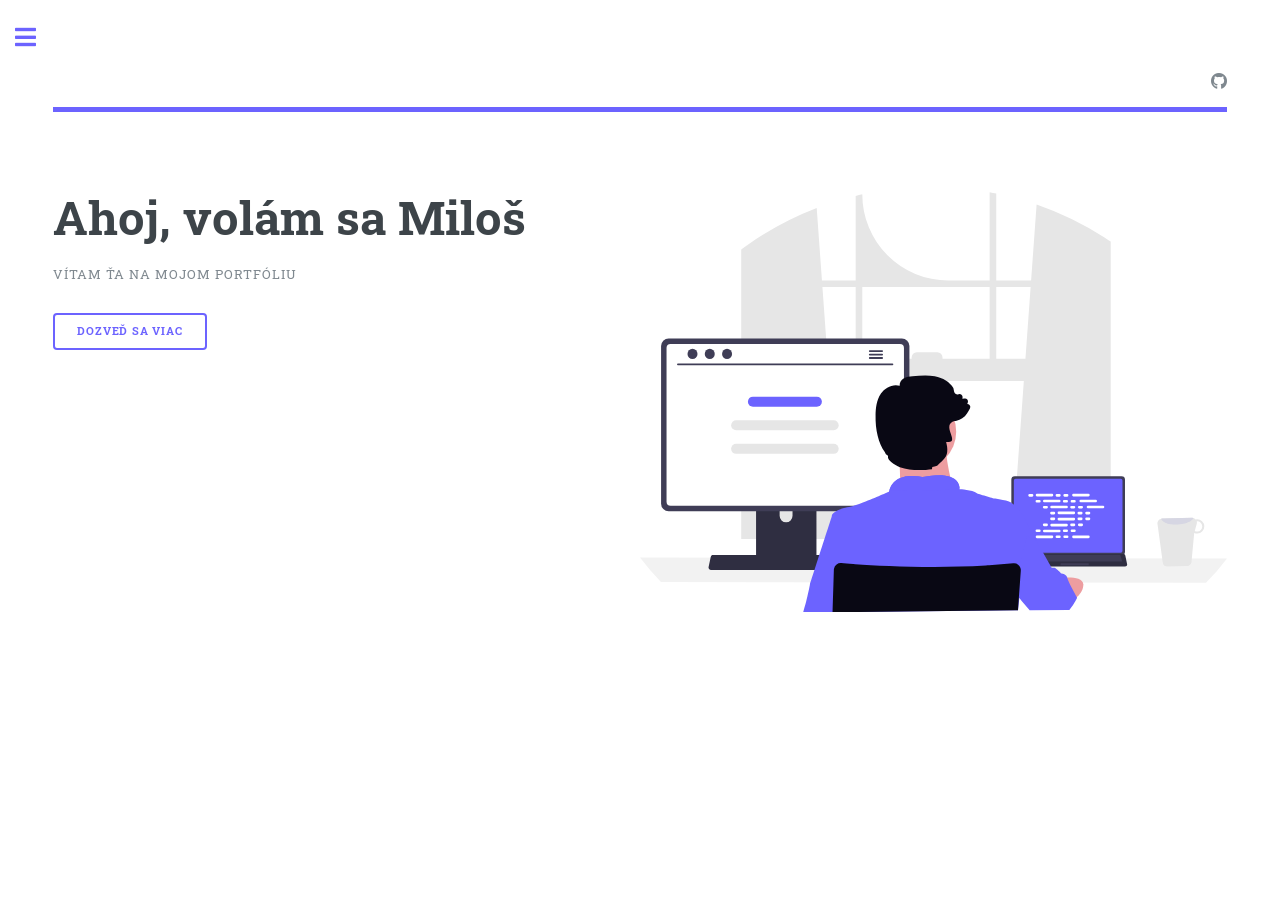
<file: index.html>
<!DOCTYPE HTML>
<html>
<head>
    <meta charset="utf-8" />

    <meta
            content="width=device-width, initial-scale=1"
            name="viewport"
    />

    <title>Moje portfólio</title>

    <meta
            content="Miloš is a junior software developer focused on Java, Spring, backend development and modern software engineering."
            name="description"
    />

    <meta content="Miloš" name="author" />

    <link href="https://your-domain.com/" rel="canonical" />

    <link
            href="assets/images/favicon.png"
            rel="icon"
            type="image/png"
    />

    <link
            href="assets/css/main.css"
            rel="stylesheet"
    />

    <script defer src="assets/js/script.js"></script>
    <script defer src="assets/js/jquery.min.js"></script>
    <script defer src="assets/js/browser.min.js"></script>
    <script defer src="assets/js/breakpoints.min.js"></script>
    <script defer src="assets/js/util.js"></script>
    <script defer src="assets/js/main.js"></script>
</head>

<body class="is-preload">

<div id="wrapper">

    <!-- MAIN -->
    <div id="main">
        <div class="inner">

            <header id="header">
                <ul class="icons">
                    <li>
                        <a class="icon brands fa-github"
                           href="https://github.com/milos970"
                           target="_blank">
                            <span class="label">GitHub</span>
                        </a>
                    </li>
                </ul>
            </header>


            <div id="page-content"></div>

        </div>
    </div>


    <!-- SIDEBAR -->
    <div id="sidebar">
        <div class="inner">


            <!-- LANGUAGE SWITCH -->
            <section class="alt" id="search">

                <div class="switch">

                    <input
                            class="check-toggle check-toggle-round-flat"
                            id="language-toggle"
                            type="checkbox"
                    >

                    <label for="language-toggle"></label>

                    <span class="on">SK</span>
                    <span class="off">EN</span>

                </div>

            </section>


            <!-- MENU -->
            <nav id="menu">

                <header class="major">
                    <h2>Menu</h2>
                </header>

                <ul>

                    <li>
                        <a data-i18n="home" href="#home"></a>
                    </li>

                    <li>
                        <a data-i18n="about-me" href="#about-me"></a>
                    </li>

                    <li>
                        <a data-i18n="learning-journey" href="#learning-journey"></a>
                    </li>

                    <li>

                        <span class="opener" data-i18n="projects"></span>

                        <ul>

                            <li>
                                <a data-i18n="featured-projects" href="#featured-projects"></a>
                            </li>

                            <li>
                                <a data-i18n="currently-building" href="#currently-building"></a>
                            </li>

                        </ul>

                    </li>

                    <li>
                        <a data-i18n="tech-stack" href="#tech-stack"></a>
                    </li>

                    <li>
                        <a data-i18n="contact" href="#contact"></a>
                    </li>

                </ul>

            </nav>


            <!-- CONTACT -->
            <section id="contact">

                <header class="major">
                    <h2 data-i18n="contact"></h2>
                </header>

                <ul class="contact">

                    <li class="icon solid fa-envelope">
                        milos.lukacik&#64;outlook.com
                    </li>

                    <li class="icon solid fa-phone">
                        +421 949 351 405
                    </li>

                    <li class="icon solid fa-home">
                        Žilina
                    </li>

                </ul>

            </section>


            <!-- FOOTER -->
            <footer id="footer">

                <p class="copyright">
                    &copy; Miloš. All rights reserved.
                </p>

                <p class="copyright">
                    Template by <a href="https://html5up.net">HTML5 UP</a>.
                </p>

            </footer>

        </div>
    </div>

</div>

</body>
</html>
</file>
<file: assets/css/main.css>
@import url(fontawesome-all.min.css);
@import url("https://fonts.googleapis.com/css?family=Open+Sans:400,600,400italic,600italic|Roboto+Slab:400,700");
/*
	Editorial by HTML5 UP
	html5up.net | @ajlkn
	Free for personal and commercial use under the CCA 3.0 license (html5up.net/license)
*/
html, body, div, span, applet, object,
iframe, h1, h2, h3, h4, h5, h6, p, blockquote,
pre, a, abbr, acronym, address, big, cite,
code, del, dfn, em, img, ins, kbd, q, s, samp,
small, strike, strong, sub, sup, tt, var, b,
u, i, center, dl, dt, dd, ol, ul, li, fieldset,
form, label, legend, table, caption, tbody,
tfoot, thead, tr, th, td, article, aside,
canvas, details, embed, figure, figcaption,
footer, header, hgroup, menu, nav, output, ruby,
section, summary, time, mark, audio, video {
  margin: 0;
  padding: 0;
  border: 0;
  font-size: 100%;
  font: inherit;
  vertical-align: baseline; }

article, aside, details, figcaption, figure,
footer, header, hgroup, menu, nav, section {
  display: block; }

body {
  line-height: 1; }

ol, ul {
  list-style: none; }

blockquote, q {
  quotes: none; }
  blockquote:before, blockquote:after, q:before, q:after {
    content: '';
    content: none; }

table {
  border-collapse: collapse;
  border-spacing: 0; }

body {
  -webkit-text-size-adjust: none; }

mark {
  background-color: transparent;
  color: inherit; }

input::-moz-focus-inner {
  border: 0;
  padding: 0; }

input, select, textarea {
  -moz-appearance: none;
  -webkit-appearance: none;
  -ms-appearance: none;
  appearance: none; }

/* Basic */
@-ms-viewport {
  width: device-width; }

body {
  -ms-overflow-style: scrollbar; }

@media screen and (max-width: 480px) {
  html, body {
    min-width: 320px; } }

html {
  box-sizing: border-box; }

*, *:before, *:after {
  box-sizing: inherit; }

body {
  background: #ffffff; }
  body.is-preload *, body.is-preload *:before, body.is-preload *:after, body.is-resizing *, body.is-resizing *:before, body.is-resizing *:after {
    -moz-animation: none !important;
    -webkit-animation: none !important;
    -ms-animation: none !important;
    animation: none !important;
    -moz-transition: none !important;
    -webkit-transition: none !important;
    -ms-transition: none !important;
    transition: none !important; }

/* Type */
body, input, select, textarea {
  color: #7f888f;
  font-family: "Open Sans", sans-serif;
  font-size: 13pt;
  font-weight: 400;
  line-height: 1.65; }
  @media screen and (max-width: 1680px) {
    body, input, select, textarea {
      font-size: 11pt; } }
  @media screen and (max-width: 1280px) {
    body, input, select, textarea {
      font-size: 10pt; } }
  @media screen and (max-width: 360px) {
    body, input, select, textarea {
      font-size: 9pt; } }

a {
  -moz-transition: color 0.2s ease-in-out, border-bottom-color 0.2s ease-in-out;
  -webkit-transition: color 0.2s ease-in-out, border-bottom-color 0.2s ease-in-out;
  -ms-transition: color 0.2s ease-in-out, border-bottom-color 0.2s ease-in-out;
  transition: color 0.2s ease-in-out, border-bottom-color 0.2s ease-in-out;
  border-bottom: dotted 1px;
  color: #6c63ff;
  text-decoration: none; }
  a:hover {
    border-bottom-color: #6c63ff;
    color: #6c63ff !important; }
    a:hover strong {
      color: inherit; }

strong, b {
  color: #3d4449;
  font-weight: 600; }

em, i {
  font-style: italic; }

p {
  margin: 0 0 2em 0; }

h1, h2, h3, h4, h5, h6 {
  color: #3d4449;
  font-family: "Roboto Slab", serif;
  font-weight: 700;
  line-height: 1.5;
  margin: 0 0 1em 0; }
  h1 a, h2 a, h3 a, h4 a, h5 a, h6 a {
    color: inherit;
    text-decoration: none;
    border-bottom: 0; }

h1 {
  font-size: 4em;
  margin: 0 0 0.5em 0;
  line-height: 1.3; }

h2 {
  font-size: 1.75em; }

h3 {
  font-size: 1.25em; }

h4 {
  font-size: 1.1em; }

h5 {
  font-size: 0.9em; }

h6 {
  font-size: 0.7em; }

@media screen and (max-width: 1680px) {
  h1 {
    font-size: 3.5em; } }

@media screen and (max-width: 980px) {
  h1 {
    font-size: 3.25em; } }

@media screen and (max-width: 736px) {
  h1 {
    font-size: 2em;
    line-height: 1.4; }
  h2 {
    font-size: 1.5em; } }

sub {
  font-size: 0.8em;
  position: relative;
  top: 0.5em; }

sup {
  font-size: 0.8em;
  position: relative;
  top: -0.5em; }

blockquote {
  border-left: solid 3px rgba(210, 215, 217, 0.75);
  font-style: italic;
  margin: 0 0 2em 0;
  padding: 0.5em 0 0.5em 2em; }

code {
  background: rgba(230, 235, 237, 0.25);
  border-radius: 0.375em;
  border: solid 1px rgba(210, 215, 217, 0.75);
  font-family: "Courier New", monospace;
  font-size: 0.9em;
  margin: 0 0.25em;
  padding: 0.25em 0.65em; }

pre {
  -webkit-overflow-scrolling: touch;
  font-family: "Courier New", monospace;
  font-size: 0.9em;
  margin: 0 0 2em 0; }
  pre code {
    display: block;
    line-height: 1.75;
    padding: 1em 1.5em;
    overflow-x: auto; }

hr {
  border: 0;
  border-bottom: solid 1px rgba(210, 215, 217, 0.75);
  margin: 2em 0; }
  hr.major {
    margin: 3em 0; }

.align-left {
  text-align: left; }

.align-center {
  text-align: center; }

.align-right {
  text-align: right; }

/* Row */
.row {
  display: flex;
  flex-wrap: wrap;
  box-sizing: border-box;
  align-items: stretch; }
  .row > * {
    box-sizing: border-box; }
  .row.gtr-uniform > * > :last-child {
    margin-bottom: 0; }
  .row.aln-left {
    justify-content: flex-start; }
  .row.aln-center {
    justify-content: center; }
  .row.aln-right {
    justify-content: flex-end; }
  .row.aln-top {
    align-items: flex-start; }
  .row.aln-middle {
    align-items: center; }
  .row.aln-bottom {
    align-items: flex-end; }
  .row > .imp {
    order: -1; }
  .row > .col-1 {
    width: 8.33333%; }
  .row > .off-1 {
    margin-left: 8.33333%; }
  .row > .col-2 {
    width: 16.66667%; }
  .row > .off-2 {
    margin-left: 16.66667%; }
  .row > .col-3 {
    width: 25%; }
  .row > .off-3 {
    margin-left: 25%; }
  .row > .col-4 {
    width: 33.33333%; }
  .row > .off-4 {
    margin-left: 33.33333%; }
  .row > .col-5 {
    width: 41.66667%; }
  .row > .off-5 {
    margin-left: 41.66667%; }
  .row > .col-6 {
    width: 50%; }
  .row > .off-6 {
    margin-left: 50%; }
  .row > .col-7 {
    width: 58.33333%; }
  .row > .off-7 {
    margin-left: 58.33333%; }
  .row > .col-8 {
    width: 66.66667%; }
  .row > .off-8 {
    margin-left: 66.66667%; }
  .row > .col-9 {
    width: 75%; }
  .row > .off-9 {
    margin-left: 75%; }
  .row > .col-10 {
    width: 83.33333%; }
  .row > .off-10 {
    margin-left: 83.33333%; }
  .row > .col-11 {
    width: 91.66667%; }
  .row > .off-11 {
    margin-left: 91.66667%; }
  .row > .col-12 {
    width: 100%; }
  .row > .off-12 {
    margin-left: 100%; }
  .row.gtr-0 {
    margin-top: 0;
    margin-left: 0em; }
    .row.gtr-0 > * {
      padding: 0 0 0 0em; }
    .row.gtr-0.gtr-uniform {
      margin-top: 0em; }
      .row.gtr-0.gtr-uniform > * {
        padding-top: 0em; }
  .row.gtr-25 {
    margin-top: 0;
    margin-left: -0.375em; }
    .row.gtr-25 > * {
      padding: 0 0 0 0.375em; }
    .row.gtr-25.gtr-uniform {
      margin-top: -0.375em; }
      .row.gtr-25.gtr-uniform > * {
        padding-top: 0.375em; }
  .row.gtr-50 {
    margin-top: 0;
    margin-left: -0.75em; }
    .row.gtr-50 > * {
      padding: 0 0 0 0.75em; }
    .row.gtr-50.gtr-uniform {
      margin-top: -0.75em; }
      .row.gtr-50.gtr-uniform > * {
        padding-top: 0.75em; }
  .row {
    margin-top: 0;
    margin-left: -1.5em; }
    .row > * {
      padding: 0 0 0 1.5em; }
    .row.gtr-uniform {
      margin-top: -1.5em; }
      .row.gtr-uniform > * {
        padding-top: 1.5em; }
  .row.gtr-150 {
    margin-top: 0;
    margin-left: -2.25em; }
    .row.gtr-150 > * {
      padding: 0 0 0 2.25em; }
    .row.gtr-150.gtr-uniform {
      margin-top: -2.25em; }
      .row.gtr-150.gtr-uniform > * {
        padding-top: 2.25em; }
  .row.gtr-200 {
    margin-top: 0;
    margin-left: -3em; }
    .row.gtr-200 > * {
      padding: 0 0 0 3em; }
    .row.gtr-200.gtr-uniform {
      margin-top: -3em; }
      .row.gtr-200.gtr-uniform > * {
        padding-top: 3em; }
  @media screen and (max-width: 1680px) {
    .row {
      display: flex;
      flex-wrap: wrap;
      box-sizing: border-box;
      align-items: stretch; }
      .row > * {
        box-sizing: border-box; }
      .row.gtr-uniform > * > :last-child {
        margin-bottom: 0; }
      .row.aln-left {
        justify-content: flex-start; }
      .row.aln-center {
        justify-content: center; }
      .row.aln-right {
        justify-content: flex-end; }
      .row.aln-top {
        align-items: flex-start; }
      .row.aln-middle {
        align-items: center; }
      .row.aln-bottom {
        align-items: flex-end; }
      .row > .imp-xlarge {
        order: -1; }
      .row > .col-1-xlarge {
        width: 8.33333%; }
      .row > .off-1-xlarge {
        margin-left: 8.33333%; }
      .row > .col-2-xlarge {
        width: 16.66667%; }
      .row > .off-2-xlarge {
        margin-left: 16.66667%; }
      .row > .col-3-xlarge {
        width: 25%; }
      .row > .off-3-xlarge {
        margin-left: 25%; }
      .row > .col-4-xlarge {
        width: 33.33333%; }
      .row > .off-4-xlarge {
        margin-left: 33.33333%; }
      .row > .col-5-xlarge {
        width: 41.66667%; }
      .row > .off-5-xlarge {
        margin-left: 41.66667%; }
      .row > .col-6-xlarge {
        width: 50%; }
      .row > .off-6-xlarge {
        margin-left: 50%; }
      .row > .col-7-xlarge {
        width: 58.33333%; }
      .row > .off-7-xlarge {
        margin-left: 58.33333%; }
      .row > .col-8-xlarge {
        width: 66.66667%; }
      .row > .off-8-xlarge {
        margin-left: 66.66667%; }
      .row > .col-9-xlarge {
        width: 75%; }
      .row > .off-9-xlarge {
        margin-left: 75%; }
      .row > .col-10-xlarge {
        width: 83.33333%; }
      .row > .off-10-xlarge {
        margin-left: 83.33333%; }
      .row > .col-11-xlarge {
        width: 91.66667%; }
      .row > .off-11-xlarge {
        margin-left: 91.66667%; }
      .row > .col-12-xlarge {
        width: 100%; }
      .row > .off-12-xlarge {
        margin-left: 100%; }
      .row.gtr-0 {
        margin-top: 0;
        margin-left: 0em; }
        .row.gtr-0 > * {
          padding: 0 0 0 0em; }
        .row.gtr-0.gtr-uniform {
          margin-top: 0em; }
          .row.gtr-0.gtr-uniform > * {
            padding-top: 0em; }
      .row.gtr-25 {
        margin-top: 0;
        margin-left: -0.375em; }
        .row.gtr-25 > * {
          padding: 0 0 0 0.375em; }
        .row.gtr-25.gtr-uniform {
          margin-top: -0.375em; }
          .row.gtr-25.gtr-uniform > * {
            padding-top: 0.375em; }
      .row.gtr-50 {
        margin-top: 0;
        margin-left: -0.75em; }
        .row.gtr-50 > * {
          padding: 0 0 0 0.75em; }
        .row.gtr-50.gtr-uniform {
          margin-top: -0.75em; }
          .row.gtr-50.gtr-uniform > * {
            padding-top: 0.75em; }
      .row {
        margin-top: 0;
        margin-left: -1.5em; }
        .row > * {
          padding: 0 0 0 1.5em; }
        .row.gtr-uniform {
          margin-top: -1.5em; }
          .row.gtr-uniform > * {
            padding-top: 1.5em; }
      .row.gtr-150 {
        margin-top: 0;
        margin-left: -2.25em; }
        .row.gtr-150 > * {
          padding: 0 0 0 2.25em; }
        .row.gtr-150.gtr-uniform {
          margin-top: -2.25em; }
          .row.gtr-150.gtr-uniform > * {
            padding-top: 2.25em; }
      .row.gtr-200 {
        margin-top: 0;
        margin-left: -3em; }
        .row.gtr-200 > * {
          padding: 0 0 0 3em; }
        .row.gtr-200.gtr-uniform {
          margin-top: -3em; }
          .row.gtr-200.gtr-uniform > * {
            padding-top: 3em; } }
  @media screen and (max-width: 1280px) {
    .row {
      display: flex;
      flex-wrap: wrap;
      box-sizing: border-box;
      align-items: stretch; }
      .row > * {
        box-sizing: border-box; }
      .row.gtr-uniform > * > :last-child {
        margin-bottom: 0; }
      .row.aln-left {
        justify-content: flex-start; }
      .row.aln-center {
        justify-content: center; }
      .row.aln-right {
        justify-content: flex-end; }
      .row.aln-top {
        align-items: flex-start; }
      .row.aln-middle {
        align-items: center; }
      .row.aln-bottom {
        align-items: flex-end; }
      .row > .imp-large {
        order: -1; }
      .row > .col-1-large {
        width: 8.33333%; }
      .row > .off-1-large {
        margin-left: 8.33333%; }
      .row > .col-2-large {
        width: 16.66667%; }
      .row > .off-2-large {
        margin-left: 16.66667%; }
      .row > .col-3-large {
        width: 25%; }
      .row > .off-3-large {
        margin-left: 25%; }
      .row > .col-4-large {
        width: 33.33333%; }
      .row > .off-4-large {
        margin-left: 33.33333%; }
      .row > .col-5-large {
        width: 41.66667%; }
      .row > .off-5-large {
        margin-left: 41.66667%; }
      .row > .col-6-large {
        width: 50%; }
      .row > .off-6-large {
        margin-left: 50%; }
      .row > .col-7-large {
        width: 58.33333%; }
      .row > .off-7-large {
        margin-left: 58.33333%; }
      .row > .col-8-large {
        width: 66.66667%; }
      .row > .off-8-large {
        margin-left: 66.66667%; }
      .row > .col-9-large {
        width: 75%; }
      .row > .off-9-large {
        margin-left: 75%; }
      .row > .col-10-large {
        width: 83.33333%; }
      .row > .off-10-large {
        margin-left: 83.33333%; }
      .row > .col-11-large {
        width: 91.66667%; }
      .row > .off-11-large {
        margin-left: 91.66667%; }
      .row > .col-12-large {
        width: 100%; }
      .row > .off-12-large {
        margin-left: 100%; }
      .row.gtr-0 {
        margin-top: 0;
        margin-left: 0em; }
        .row.gtr-0 > * {
          padding: 0 0 0 0em; }
        .row.gtr-0.gtr-uniform {
          margin-top: 0em; }
          .row.gtr-0.gtr-uniform > * {
            padding-top: 0em; }
      .row.gtr-25 {
        margin-top: 0;
        margin-left: -0.375em; }
        .row.gtr-25 > * {
          padding: 0 0 0 0.375em; }
        .row.gtr-25.gtr-uniform {
          margin-top: -0.375em; }
          .row.gtr-25.gtr-uniform > * {
            padding-top: 0.375em; }
      .row.gtr-50 {
        margin-top: 0;
        margin-left: -0.75em; }
        .row.gtr-50 > * {
          padding: 0 0 0 0.75em; }
        .row.gtr-50.gtr-uniform {
          margin-top: -0.75em; }
          .row.gtr-50.gtr-uniform > * {
            padding-top: 0.75em; }
      .row {
        margin-top: 0;
        margin-left: -1.5em; }
        .row > * {
          padding: 0 0 0 1.5em; }
        .row.gtr-uniform {
          margin-top: -1.5em; }
          .row.gtr-uniform > * {
            padding-top: 1.5em; }
      .row.gtr-150 {
        margin-top: 0;
        margin-left: -2.25em; }
        .row.gtr-150 > * {
          padding: 0 0 0 2.25em; }
        .row.gtr-150.gtr-uniform {
          margin-top: -2.25em; }
          .row.gtr-150.gtr-uniform > * {
            padding-top: 2.25em; }
      .row.gtr-200 {
        margin-top: 0;
        margin-left: -3em; }
        .row.gtr-200 > * {
          padding: 0 0 0 3em; }
        .row.gtr-200.gtr-uniform {
          margin-top: -3em; }
          .row.gtr-200.gtr-uniform > * {
            padding-top: 3em; } }
  @media screen and (max-width: 980px) {
    .row {
      display: flex;
      flex-wrap: wrap;
      box-sizing: border-box;
      align-items: stretch; }
      .row > * {
        box-sizing: border-box; }
      .row.gtr-uniform > * > :last-child {
        margin-bottom: 0; }
      .row.aln-left {
        justify-content: flex-start; }
      .row.aln-center {
        justify-content: center; }
      .row.aln-right {
        justify-content: flex-end; }
      .row.aln-top {
        align-items: flex-start; }
      .row.aln-middle {
        align-items: center; }
      .row.aln-bottom {
        align-items: flex-end; }
      .row > .imp-medium {
        order: -1; }
      .row > .col-1-medium {
        width: 8.33333%; }
      .row > .off-1-medium {
        margin-left: 8.33333%; }
      .row > .col-2-medium {
        width: 16.66667%; }
      .row > .off-2-medium {
        margin-left: 16.66667%; }
      .row > .col-3-medium {
        width: 25%; }
      .row > .off-3-medium {
        margin-left: 25%; }
      .row > .col-4-medium {
        width: 33.33333%; }
      .row > .off-4-medium {
        margin-left: 33.33333%; }
      .row > .col-5-medium {
        width: 41.66667%; }
      .row > .off-5-medium {
        margin-left: 41.66667%; }
      .row > .col-6-medium {
        width: 50%; }
      .row > .off-6-medium {
        margin-left: 50%; }
      .row > .col-7-medium {
        width: 58.33333%; }
      .row > .off-7-medium {
        margin-left: 58.33333%; }
      .row > .col-8-medium {
        width: 66.66667%; }
      .row > .off-8-medium {
        margin-left: 66.66667%; }
      .row > .col-9-medium {
        width: 75%; }
      .row > .off-9-medium {
        margin-left: 75%; }
      .row > .col-10-medium {
        width: 83.33333%; }
      .row > .off-10-medium {
        margin-left: 83.33333%; }
      .row > .col-11-medium {
        width: 91.66667%; }
      .row > .off-11-medium {
        margin-left: 91.66667%; }
      .row > .col-12-medium {
        width: 100%; }
      .row > .off-12-medium {
        margin-left: 100%; }
      .row.gtr-0 {
        margin-top: 0;
        margin-left: 0em; }
        .row.gtr-0 > * {
          padding: 0 0 0 0em; }
        .row.gtr-0.gtr-uniform {
          margin-top: 0em; }
          .row.gtr-0.gtr-uniform > * {
            padding-top: 0em; }
      .row.gtr-25 {
        margin-top: 0;
        margin-left: -0.375em; }
        .row.gtr-25 > * {
          padding: 0 0 0 0.375em; }
        .row.gtr-25.gtr-uniform {
          margin-top: -0.375em; }
          .row.gtr-25.gtr-uniform > * {
            padding-top: 0.375em; }
      .row.gtr-50 {
        margin-top: 0;
        margin-left: -0.75em; }
        .row.gtr-50 > * {
          padding: 0 0 0 0.75em; }
        .row.gtr-50.gtr-uniform {
          margin-top: -0.75em; }
          .row.gtr-50.gtr-uniform > * {
            padding-top: 0.75em; }
      .row {
        margin-top: 0;
        margin-left: -1.5em; }
        .row > * {
          padding: 0 0 0 1.5em; }
        .row.gtr-uniform {
          margin-top: -1.5em; }
          .row.gtr-uniform > * {
            padding-top: 1.5em; }
      .row.gtr-150 {
        margin-top: 0;
        margin-left: -2.25em; }
        .row.gtr-150 > * {
          padding: 0 0 0 2.25em; }
        .row.gtr-150.gtr-uniform {
          margin-top: -2.25em; }
          .row.gtr-150.gtr-uniform > * {
            padding-top: 2.25em; }
      .row.gtr-200 {
        margin-top: 0;
        margin-left: -3em; }
        .row.gtr-200 > * {
          padding: 0 0 0 3em; }
        .row.gtr-200.gtr-uniform {
          margin-top: -3em; }
          .row.gtr-200.gtr-uniform > * {
            padding-top: 3em; } }
  @media screen and (max-width: 736px) {
    .row {
      display: flex;
      flex-wrap: wrap;
      box-sizing: border-box;
      align-items: stretch; }
      .row > * {
        box-sizing: border-box; }
      .row.gtr-uniform > * > :last-child {
        margin-bottom: 0; }
      .row.aln-left {
        justify-content: flex-start; }
      .row.aln-center {
        justify-content: center; }
      .row.aln-right {
        justify-content: flex-end; }
      .row.aln-top {
        align-items: flex-start; }
      .row.aln-middle {
        align-items: center; }
      .row.aln-bottom {
        align-items: flex-end; }
      .row > .imp-small {
        order: -1; }
      .row > .col-1-small {
        width: 8.33333%; }
      .row > .off-1-small {
        margin-left: 8.33333%; }
      .row > .col-2-small {
        width: 16.66667%; }
      .row > .off-2-small {
        margin-left: 16.66667%; }
      .row > .col-3-small {
        width: 25%; }
      .row > .off-3-small {
        margin-left: 25%; }
      .row > .col-4-small {
        width: 33.33333%; }
      .row > .off-4-small {
        margin-left: 33.33333%; }
      .row > .col-5-small {
        width: 41.66667%; }
      .row > .off-5-small {
        margin-left: 41.66667%; }
      .row > .col-6-small {
        width: 50%; }
      .row > .off-6-small {
        margin-left: 50%; }
      .row > .col-7-small {
        width: 58.33333%; }
      .row > .off-7-small {
        margin-left: 58.33333%; }
      .row > .col-8-small {
        width: 66.66667%; }
      .row > .off-8-small {
        margin-left: 66.66667%; }
      .row > .col-9-small {
        width: 75%; }
      .row > .off-9-small {
        margin-left: 75%; }
      .row > .col-10-small {
        width: 83.33333%; }
      .row > .off-10-small {
        margin-left: 83.33333%; }
      .row > .col-11-small {
        width: 91.66667%; }
      .row > .off-11-small {
        margin-left: 91.66667%; }
      .row > .col-12-small {
        width: 100%; }
      .row > .off-12-small {
        margin-left: 100%; }
      .row.gtr-0 {
        margin-top: 0;
        margin-left: 0em; }
        .row.gtr-0 > * {
          padding: 0 0 0 0em; }
        .row.gtr-0.gtr-uniform {
          margin-top: 0em; }
          .row.gtr-0.gtr-uniform > * {
            padding-top: 0em; }
      .row.gtr-25 {
        margin-top: 0;
        margin-left: -0.375em; }
        .row.gtr-25 > * {
          padding: 0 0 0 0.375em; }
        .row.gtr-25.gtr-uniform {
          margin-top: -0.375em; }
          .row.gtr-25.gtr-uniform > * {
            padding-top: 0.375em; }
      .row.gtr-50 {
        margin-top: 0;
        margin-left: -0.75em; }
        .row.gtr-50 > * {
          padding: 0 0 0 0.75em; }
        .row.gtr-50.gtr-uniform {
          margin-top: -0.75em; }
          .row.gtr-50.gtr-uniform > * {
            padding-top: 0.75em; }
      .row {
        margin-top: 0;
        margin-left: -1.5em; }
        .row > * {
          padding: 0 0 0 1.5em; }
        .row.gtr-uniform {
          margin-top: -1.5em; }
          .row.gtr-uniform > * {
            padding-top: 1.5em; }
      .row.gtr-150 {
        margin-top: 0;
        margin-left: -2.25em; }
        .row.gtr-150 > * {
          padding: 0 0 0 2.25em; }
        .row.gtr-150.gtr-uniform {
          margin-top: -2.25em; }
          .row.gtr-150.gtr-uniform > * {
            padding-top: 2.25em; }
      .row.gtr-200 {
        margin-top: 0;
        margin-left: -3em; }
        .row.gtr-200 > * {
          padding: 0 0 0 3em; }
        .row.gtr-200.gtr-uniform {
          margin-top: -3em; }
          .row.gtr-200.gtr-uniform > * {
            padding-top: 3em; } }
  @media screen and (max-width: 480px) {
    .row {
      display: flex;
      flex-wrap: wrap;
      box-sizing: border-box;
      align-items: stretch; }
      .row > * {
        box-sizing: border-box; }
      .row.gtr-uniform > * > :last-child {
        margin-bottom: 0; }
      .row.aln-left {
        justify-content: flex-start; }
      .row.aln-center {
        justify-content: center; }
      .row.aln-right {
        justify-content: flex-end; }
      .row.aln-top {
        align-items: flex-start; }
      .row.aln-middle {
        align-items: center; }
      .row.aln-bottom {
        align-items: flex-end; }
      .row > .imp-xsmall {
        order: -1; }
      .row > .col-1-xsmall {
        width: 8.33333%; }
      .row > .off-1-xsmall {
        margin-left: 8.33333%; }
      .row > .col-2-xsmall {
        width: 16.66667%; }
      .row > .off-2-xsmall {
        margin-left: 16.66667%; }
      .row > .col-3-xsmall {
        width: 25%; }
      .row > .off-3-xsmall {
        margin-left: 25%; }
      .row > .col-4-xsmall {
        width: 33.33333%; }
      .row > .off-4-xsmall {
        margin-left: 33.33333%; }
      .row > .col-5-xsmall {
        width: 41.66667%; }
      .row > .off-5-xsmall {
        margin-left: 41.66667%; }
      .row > .col-6-xsmall {
        width: 50%; }
      .row > .off-6-xsmall {
        margin-left: 50%; }
      .row > .col-7-xsmall {
        width: 58.33333%; }
      .row > .off-7-xsmall {
        margin-left: 58.33333%; }
      .row > .col-8-xsmall {
        width: 66.66667%; }
      .row > .off-8-xsmall {
        margin-left: 66.66667%; }
      .row > .col-9-xsmall {
        width: 75%; }
      .row > .off-9-xsmall {
        margin-left: 75%; }
      .row > .col-10-xsmall {
        width: 83.33333%; }
      .row > .off-10-xsmall {
        margin-left: 83.33333%; }
      .row > .col-11-xsmall {
        width: 91.66667%; }
      .row > .off-11-xsmall {
        margin-left: 91.66667%; }
      .row > .col-12-xsmall {
        width: 100%; }
      .row > .off-12-xsmall {
        margin-left: 100%; }
      .row.gtr-0 {
        margin-top: 0;
        margin-left: 0em; }
        .row.gtr-0 > * {
          padding: 0 0 0 0em; }
        .row.gtr-0.gtr-uniform {
          margin-top: 0em; }
          .row.gtr-0.gtr-uniform > * {
            padding-top: 0em; }
      .row.gtr-25 {
        margin-top: 0;
        margin-left: -0.375em; }
        .row.gtr-25 > * {
          padding: 0 0 0 0.375em; }
        .row.gtr-25.gtr-uniform {
          margin-top: -0.375em; }
          .row.gtr-25.gtr-uniform > * {
            padding-top: 0.375em; }
      .row.gtr-50 {
        margin-top: 0;
        margin-left: -0.75em; }
        .row.gtr-50 > * {
          padding: 0 0 0 0.75em; }
        .row.gtr-50.gtr-uniform {
          margin-top: -0.75em; }
          .row.gtr-50.gtr-uniform > * {
            padding-top: 0.75em; }
      .row {
        margin-top: 0;
        margin-left: -1.5em; }
        .row > * {
          padding: 0 0 0 1.5em; }
        .row.gtr-uniform {
          margin-top: -1.5em; }
          .row.gtr-uniform > * {
            padding-top: 1.5em; }
      .row.gtr-150 {
        margin-top: 0;
        margin-left: -2.25em; }
        .row.gtr-150 > * {
          padding: 0 0 0 2.25em; }
        .row.gtr-150.gtr-uniform {
          margin-top: -2.25em; }
          .row.gtr-150.gtr-uniform > * {
            padding-top: 2.25em; }
      .row.gtr-200 {
        margin-top: 0;
        margin-left: -3em; }
        .row.gtr-200 > * {
          padding: 0 0 0 3em; }
        .row.gtr-200.gtr-uniform {
          margin-top: -3em; }
          .row.gtr-200.gtr-uniform > * {
            padding-top: 3em; } }

/* Section/Article */
section.special, article.special {
  text-align: center; }

header p {
  font-family: "Roboto Slab", serif;
  font-size: 1em;
  font-weight: 400;
  letter-spacing: 0.075em;
  margin-top: -0.5em;
  text-transform: uppercase; }

header.major > :last-child {
  border-bottom: solid 3px #6c63ff;
  display: inline-block;
  margin: 0 0 2em 0;
  padding: 0 0.75em 0.5em 0; }

header.main > :last-child {
  margin: 0 0 1em 0; }

/* Form */
form {
  margin: 0 0 2em 0; }

label {
  color: #3d4449;
  display: block;
  font-size: 0.9em;
  font-weight: 600;
  margin: 0 0 1em 0; }

input[type="text"],
input[type="password"],
input[type="email"],
input[type="tel"],
input[type="search"],
input[type="url"],
select,
textarea {
  -moz-appearance: none;
  -webkit-appearance: none;
  -ms-appearance: none;
  appearance: none;
  background: #ffffff;
  border-radius: 0.375em;
  border: none;
  border: solid 1px rgba(210, 215, 217, 0.75);
  color: inherit;
  display: block;
  outline: 0;
  padding: 0 1em;
  text-decoration: none;
  width: 100%; }
  input[type="text"]:invalid,
  input[type="password"]:invalid,
  input[type="email"]:invalid,
  input[type="tel"]:invalid,
  input[type="search"]:invalid,
  input[type="url"]:invalid,
  select:invalid,
  textarea:invalid {
    box-shadow: none; }
  input[type="text"]:focus,
  input[type="password"]:focus,
  input[type="email"]:focus,
  input[type="tel"]:focus,
  input[type="search"]:focus,
  input[type="url"]:focus,
  select:focus,
  textarea:focus {
    border-color: #6c63ff;
    box-shadow: 0 0 0 1px #6c63ff; }

select {
  background-image: url("data:image/svg+xml;charset=utf8,%3Csvg xmlns='http://www.w3.org/2000/svg' width='40' height='40' preserveAspectRatio='none' viewBox='0 0 40 40'%3E%3Cpath d='M9.4,12.3l10.4,10.4l10.4-10.4c0.2-0.2,0.5-0.4,0.9-0.4c0.3,0,0.6,0.1,0.9,0.4l3.3,3.3c0.2,0.2,0.4,0.5,0.4,0.9 c0,0.4-0.1,0.6-0.4,0.9L20.7,31.9c-0.2,0.2-0.5,0.4-0.9,0.4c-0.3,0-0.6-0.1-0.9-0.4L4.3,17.3c-0.2-0.2-0.4-0.5-0.4-0.9 c0-0.4,0.1-0.6,0.4-0.9l3.3-3.3c0.2-0.2,0.5-0.4,0.9-0.4S9.1,12.1,9.4,12.3z' fill='rgba(210, 215, 217, 0.75)' /%3E%3C/svg%3E");
  background-size: 1.25em;
  background-repeat: no-repeat;
  background-position: calc(100% - 1em) center;
  height: 2.75em;
  padding-right: 2.75em;
  text-overflow: ellipsis; }
  select option {
    color: #3d4449;
    background: #ffffff; }
  select:focus::-ms-value {
    background-color: transparent; }
  select::-ms-expand {
    display: none; }

input[type="text"],
input[type="password"],
input[type="email"],
input[type="tel"],
input[type="search"],
input[type="url"],
select {
  height: 2.75em; }

textarea {
  padding: 0.75em 1em; }

input[type="checkbox"],
input[type="radio"] {
  -moz-appearance: none;
  -webkit-appearance: none;
  -ms-appearance: none;
  appearance: none;
  display: block;
  float: left;
  margin-right: -2em;
  opacity: 0;
  width: 1em;
  z-index: -1; }
  input[type="checkbox"] + label,
  input[type="radio"] + label {
    text-decoration: none;
    color: #7f888f;
    cursor: pointer;
    display: inline-block;
    font-size: 1em;
    font-weight: 400;
    padding-left: 2.4em;
    padding-right: 0.75em;
    position: relative; }
    input[type="checkbox"] + label:before,
    input[type="radio"] + label:before {
      -moz-osx-font-smoothing: grayscale;
      -webkit-font-smoothing: antialiased;
      display: inline-block;
      font-style: normal;
      font-variant: normal;
      text-rendering: auto;
      line-height: 1;
      text-transform: none !important;
      font-family: 'Font Awesome 5 Free';
      font-weight: 900; }
    input[type="checkbox"] + label:before,
    input[type="radio"] + label:before {
      background: #ffffff;
      border-radius: 0.375em;
      border: solid 1px rgba(210, 215, 217, 0.75);
      content: '';
      display: inline-block;
      font-size: 0.8em;
      height: 2.0625em;
      left: 0;
      line-height: 2.0625em;
      position: absolute;
      text-align: center;
      top: 0;
      width: 2.0625em; }
  input[type="checkbox"]:checked + label:before,
  input[type="radio"]:checked + label:before {
    background: #3d4449;
    border-color: #3d4449;
    color: #ffffff;
    content: '\f00c'; }
  input[type="checkbox"]:focus + label:before,
  input[type="radio"]:focus + label:before {
    border-color: #6c63ff;
    box-shadow: 0 0 0 1px #6c63ff; }

input[type="checkbox"] + label:before {
  border-radius: 0.375em; }

input[type="radio"] + label:before {
  border-radius: 100%; }

::-webkit-input-placeholder {
  color: #9fa3a6 !important;
  opacity: 1.0; }

:-moz-placeholder {
  color: #9fa3a6 !important;
  opacity: 1.0; }

::-moz-placeholder {
  color: #9fa3a6 !important;
  opacity: 1.0; }

:-ms-input-placeholder {
  color: #9fa3a6 !important;
  opacity: 1.0; }

/* Box */
.box {
  border-radius: 0.375em;
  border: solid 1px rgba(210, 215, 217, 0.75);
  margin-bottom: 2em;
  padding: 1.5em; }
  .box > :last-child,
  .box > :last-child > :last-child,
  .box > :last-child > :last-child > :last-child {
    margin-bottom: 0; }
  .box.alt {
    border: 0;
    border-radius: 0;
    padding: 0; }

/* Icon */
.icon {
  text-decoration: none;
  border-bottom: none;
  position: relative; }
  .icon:before {
    -moz-osx-font-smoothing: grayscale;
    -webkit-font-smoothing: antialiased;
    display: inline-block;
    font-style: normal;
    font-variant: normal;
    text-rendering: auto;
    line-height: 1;
    text-transform: none !important;
    font-family: 'Font Awesome 5 Free';
    font-weight: 400; }
  .icon > .label {
    display: none; }
  .icon:before {
    line-height: inherit; }
  .icon.solid:before {
    font-weight: 900; }
  .icon.brands:before {
    font-family: 'Font Awesome 5 Brands'; }

/* Image */
.image {
  border-radius: 0.375em;
  border: 0;
  display: inline-block;
  position: relative; }
  .image img {
    border-radius: 0.375em;
    display: block; }
  .image.left, .image.right {
    max-width: 40%; }
    .image.left img, .image.right img {
      width: 100%; }
  .image.left {
    float: left;
    padding: 0 1.5em 1em 0;
    top: 0.25em; }
  .image.right {
    float: right;
    padding: 0 0 1em 1.5em;
    top: 0.25em; }
  .image.fit {
    display: block;
    margin: 0 0 2em 0;
    width: 100%; }
    .image.fit img {
      width: 100%; }
  .image.main {
    display: block;
    margin: 0 0 3em 0;
    width: 100%; }
    .image.main img {
      width: 100%; }

a.image {
  overflow: hidden; }
  a.image img {
    -moz-transition: -moz-transform 0.2s ease;
    -webkit-transition: -webkit-transform 0.2s ease;
    -ms-transition: -ms-transform 0.2s ease;
    transition: transform 0.2s ease; }
  a.image:hover img {
    -moz-transform: scale(1.075);
    -webkit-transform: scale(1.075);
    -ms-transform: scale(1.075);
    transform: scale(1.075); }

/* List */
ol {
  list-style: decimal;
  margin: 0 0 2em 0;
  padding-left: 1.25em; }
  ol li {
    padding-left: 0.25em; }

ul {
  list-style: disc;
  margin: 0 0 2em 0;
  padding-left: 1em; }
  ul li {
    padding-left: 0.5em; }
  ul.alt {
    list-style: none;
    padding-left: 0; }
    ul.alt li {
      border-top: solid 1px rgba(210, 215, 217, 0.75);
      padding: 0.5em 0; }
      ul.alt li:first-child {
        border-top: 0;
        padding-top: 0; }

dl {
  margin: 0 0 2em 0; }
  dl dt {
    display: block;
    font-weight: 600;
    margin: 0 0 1em 0; }
  dl dd {
    margin-left: 2em; }

/* Actions */
ul.actions {
  display: -moz-flex;
  display: -webkit-flex;
  display: -ms-flex;
  display: flex;
  cursor: default;
  list-style: none;
  margin-left: -1em;
  padding-left: 0; }
  ul.actions li {
    padding: 0 0 0 1em;
    vertical-align: middle; }
  ul.actions.special {
    -moz-justify-content: center;
    -webkit-justify-content: center;
    -ms-justify-content: center;
    justify-content: center;
    width: 100%;
    margin-left: 0; }
    ul.actions.special li:first-child {
      padding-left: 0; }
  ul.actions.stacked {
    -moz-flex-direction: column;
    -webkit-flex-direction: column;
    -ms-flex-direction: column;
    flex-direction: column;
    margin-left: 0; }
    ul.actions.stacked li {
      padding: 1.3em 0 0 0; }
      ul.actions.stacked li:first-child {
        padding-top: 0; }
  ul.actions.fit {
    width: calc(100% + 1em); }
    ul.actions.fit li {
      -moz-flex-grow: 1;
      -webkit-flex-grow: 1;
      -ms-flex-grow: 1;
      flex-grow: 1;
      -moz-flex-shrink: 1;
      -webkit-flex-shrink: 1;
      -ms-flex-shrink: 1;
      flex-shrink: 1;
      width: 100%; }
      ul.actions.fit li > * {
        width: 100%; }
    ul.actions.fit.stacked {
      width: 100%; }

/* Icons */
ul.icons {
  cursor: default;
  list-style: none;
  padding-left: 0; }
  ul.icons li {
    display: inline-block;
    padding: 0 1em 0 0; }
    ul.icons li:last-child {
      padding-right: 0; }
    ul.icons li .icon {
      color: inherit; }
      ul.icons li .icon:before {
        font-size: 1.25em; }

/* Contact */
ul.contact {
  list-style: none;
  padding: 0; }
  ul.contact li {
    text-decoration: none;
    border-top: solid 1px rgba(210, 215, 217, 0.75);
    margin: 1.5em 0 0 0;
    padding: 1.5em 0 0 3em;
    position: relative; }
    ul.contact li:before {
      -moz-osx-font-smoothing: grayscale;
      -webkit-font-smoothing: antialiased;
      display: inline-block;
      font-style: normal;
      font-variant: normal;
      text-rendering: auto;
      line-height: 1;
      text-transform: none !important;
      font-family: 'Font Awesome 5 Free';
      font-weight: 400; }
    ul.contact li:before {
      color: #6c63ff;
      display: inline-block;
      font-size: 1.5em;
      height: 1.125em;
      left: 0;
      line-height: 1.125em;
      position: absolute;
      text-align: center;
      top: 1em;
      width: 1.5em; }
    ul.contact li:first-child {
      border-top: 0;
      margin-top: 0;
      padding-top: 0; }
      ul.contact li:first-child:before {
        top: 0; }
    ul.contact li a {
      color: inherit; }

/* Pagination */
ul.pagination {
  cursor: default;
  list-style: none;
  padding-left: 0; }
  ul.pagination li {
    display: inline-block;
    padding-left: 0;
    vertical-align: middle; }
    ul.pagination li > .page {
      -moz-transition: background-color 0.2s ease-in-out, color 0.2s ease-in-out;
      -webkit-transition: background-color 0.2s ease-in-out, color 0.2s ease-in-out;
      -ms-transition: background-color 0.2s ease-in-out, color 0.2s ease-in-out;
      transition: background-color 0.2s ease-in-out, color 0.2s ease-in-out;
      border-bottom: 0;
      border-radius: 0.375em;
      display: inline-block;
      font-size: 0.8em;
      font-weight: 600;
      height: 2em;
      line-height: 2em;
      margin: 0 0.125em;
      min-width: 2em;
      padding: 0 0.5em;
      text-align: center; }
      ul.pagination li > .page.active {
        background-color: #6c63ff;
        color: #ffffff !important; }
        ul.pagination li > .page.active:hover {
          background-color: #6c63ff; }
        ul.pagination li > .page.active:active {
          background-color: #6c63ff; }
    ul.pagination li:first-child {
      padding-right: 0.75em; }
    ul.pagination li:last-child {
      padding-left: 0.75em; }
  @media screen and (max-width: 480px) {
    ul.pagination li:nth-child(n+2):nth-last-child(n+2) {
      display: none; }
    ul.pagination li:first-child {
      padding-right: 0; } }

/* Table */
.table-wrapper {
  -webkit-overflow-scrolling: touch;
  overflow-x: auto; }

table {
  margin: 0 0 2em 0;
  width: 100%; }
  table tbody tr {
    border: solid 1px rgba(210, 215, 217, 0.75);
    border-left: 0;
    border-right: 0; }
    table tbody tr:nth-child(2n + 1) {
      background-color: rgba(230, 235, 237, 0.25); }
  table td {
    padding: 0.75em 0.75em; }
  table th {
    color: #3d4449;
    font-size: 0.9em;
    font-weight: 600;
    padding: 0 0.75em 0.75em 0.75em;
    text-align: left; }
  table thead {
    border-bottom: solid 2px rgba(210, 215, 217, 0.75); }
  table tfoot {
    border-top: solid 2px rgba(210, 215, 217, 0.75); }
  table.alt {
    border-collapse: separate; }
    table.alt tbody tr td {
      border: solid 1px rgba(210, 215, 217, 0.75);
      border-left-width: 0;
      border-top-width: 0; }
      table.alt tbody tr td:first-child {
        border-left-width: 1px; }
    table.alt tbody tr:first-child td {
      border-top-width: 1px; }
    table.alt thead {
      border-bottom: 0; }
    table.alt tfoot {
      border-top: 0; }

/* Button */
input[type="submit"],
input[type="reset"],
input[type="button"],
button,
.button {
  -moz-appearance: none;
  -webkit-appearance: none;
  -ms-appearance: none;
  appearance: none;
  -moz-transition: background-color 0.2s ease-in-out, color 0.2s ease-in-out;
  -webkit-transition: background-color 0.2s ease-in-out, color 0.2s ease-in-out;
  -ms-transition: background-color 0.2s ease-in-out, color 0.2s ease-in-out;
  transition: background-color 0.2s ease-in-out, color 0.2s ease-in-out;
  background-color: transparent;
  border-radius: 0.375em;
  border: 0;
  box-shadow: inset 0 0 0 2px #6c63ff;
  color: #6c63ff !important;
  cursor: pointer;
  display: inline-block;
  font-family: "Roboto Slab", serif;
  font-size: 0.8em;
  font-weight: 700;
  height: 3.5em;
  letter-spacing: 0.075em;
  line-height: 3.5em;
  padding: 0 2.25em;
  text-align: center;
  text-decoration: none;
  text-transform: uppercase;
  white-space: nowrap; }
  input[type="submit"]:hover,
  input[type="reset"]:hover,
  input[type="button"]:hover,
  button:hover,
  .button:hover {
    background-color: rgba(245, 106, 106, 0.05); }
  input[type="submit"]:active,
  input[type="reset"]:active,
  input[type="button"]:active,
  button:active,
  .button:active {
    background-color: rgba(245, 106, 106, 0.15); }
  input[type="submit"].icon:before,
  input[type="reset"].icon:before,
  input[type="button"].icon:before,
  button.icon:before,
  .button.icon:before {
    margin-right: 0.5em; }
  input[type="submit"].fit,
  input[type="reset"].fit,
  input[type="button"].fit,
  button.fit,
  .button.fit {
    width: 100%; }
  input[type="submit"].small,
  input[type="reset"].small,
  input[type="button"].small,
  button.small,
  .button.small {
    font-size: 0.6em; }
  input[type="submit"].large,
  input[type="reset"].large,
  input[type="button"].large,
  button.large,
  .button.large {
    font-size: 1em;
    height: 3.65em;
    line-height: 3.65em; }
  input[type="submit"].primary,
  input[type="reset"].primary,
  input[type="button"].primary,
  button.primary,
  .button.primary {
    background-color: #6c63ff;
    box-shadow: none;
    color: #ffffff !important; }
    input[type="submit"].primary:hover,
    input[type="reset"].primary:hover,
    input[type="button"].primary:hover,
    button.primary:hover,
    .button.primary:hover {
      background-color: #6c63ff; }
    input[type="submit"].primary:active,
    input[type="reset"].primary:active,
    input[type="button"].primary:active,
    button.primary:active,
    .button.primary:active {
      background-color: #6c63ff; }
  input[type="submit"].disabled, input[type="submit"]:disabled,
  input[type="reset"].disabled,
  input[type="reset"]:disabled,
  input[type="button"].disabled,
  input[type="button"]:disabled,
  button.disabled,
  button:disabled,
  .button.disabled,
  .button:disabled {
    pointer-events: none;
    opacity: 0.25; }

/* Mini Posts */
.mini-posts article {
  border-top: solid 1px rgba(210, 215, 217, 0.75);
  margin-top: 2em;
  padding-top: 2em; }
  .mini-posts article .image {
    display: block;
    margin: 0 0 1.5em 0; }
    .mini-posts article .image img {
      display: block;
      width: 100%; }
  .mini-posts article:first-child {
    border-top: 0;
    margin-top: 0;
    padding-top: 0; }

/* Features */
.features {
  display: -moz-flex;
  display: -webkit-flex;
  display: -ms-flex;
  display: flex;
  -moz-flex-wrap: wrap;
  -webkit-flex-wrap: wrap;
  -ms-flex-wrap: wrap;
  flex-wrap: wrap;
  margin: 0 0 2em -3em;
  width: calc(100% + 3em); }
  .features article {
    -moz-align-items: center;
    -webkit-align-items: center;
    -ms-align-items: center;
    align-items: center;
    display: -moz-flex;
    display: -webkit-flex;
    display: -ms-flex;
    display: flex;
    margin: 0 0 3em 3em;
    position: relative;
    width: calc(50% - 3em); }
    .features article:nth-child(2n - 1) {
      margin-right: 1.5em; }
    .features article:nth-child(2n) {
      margin-left: 1.5em; }
    .features article:nth-last-child(1), .features article:nth-last-child(2) {
      margin-bottom: 0; }
    .features article .icon {
      -moz-flex-grow: 0;
      -webkit-flex-grow: 0;
      -ms-flex-grow: 0;
      flex-grow: 0;
      -moz-flex-shrink: 0;
      -webkit-flex-shrink: 0;
      -ms-flex-shrink: 0;
      flex-shrink: 0;
      display: block;
      height: 10em;
      line-height: 10em;
      margin: 0 2em 0 0;
      text-align: center;
      width: 10em; }
      .features article .icon:before {
        color: #6c63ff;
        font-size: 2.75rem;
        position: relative;
        top: 0.05em; }
      .features article .icon:after {
        -moz-transform: rotate(45deg);
        -webkit-transform: rotate(45deg);
        -ms-transform: rotate(45deg);
        transform: rotate(45deg);
        border-radius: 0.25rem;
        border: solid 2px rgba(210, 215, 217, 0.75);
        content: '';
        display: block;
        height: 7em;
        left: 50%;
        margin: -3.5em 0 0 -3.5em;
        position: absolute;
        top: 50%;
        width: 7em; }
    .features article .content {
      -moz-flex-grow: 1;
      -webkit-flex-grow: 1;
      -ms-flex-grow: 1;
      flex-grow: 1;
      -moz-flex-shrink: 1;
      -webkit-flex-shrink: 1;
      -ms-flex-shrink: 1;
      flex-shrink: 1;
      width: 100%; }
      .features article .content > :last-child {
        margin-bottom: 0; }
  @media screen and (max-width: 980px) {
    .features {
      margin: 0 0 2em 0;
      width: 100%; }
      .features article {
        margin: 0 0 3em 0;
        width: 100%; }
        .features article:nth-child(2n - 1) {
          margin-right: 0; }
        .features article:nth-child(2n) {
          margin-left: 0; }
        .features article:nth-last-child(1), .features article:nth-last-child(2) {
          margin-bottom: 3em; }
        .features article:last-child {
          margin-bottom: 0; }
        .features article .icon {
          height: 8em;
          line-height: 8em;
          width: 8em; }
          .features article .icon:before {
            font-size: 2.25rem; }
          .features article .icon:after {
            height: 6em;
            margin: -3em 0 0 -3em;
            width: 6em; } }
  @media screen and (max-width: 480px) {
    .features article {
      -moz-flex-direction: column;
      -webkit-flex-direction: column;
      -ms-flex-direction: column;
      flex-direction: column;
      -moz-align-items: -moz-flex-start;
      -webkit-align-items: -webkit-flex-start;
      -ms-align-items: -ms-flex-start;
      align-items: flex-start; }
      .features article .icon {
        height: 6em;
        line-height: 6em;
        margin: 0 0 1.5em 0;
        width: 6em; }
        .features article .icon:before {
          font-size: 1.5rem; }
        .features article .icon:after {
          height: 4em;
          margin: -2em 0 0 -2em;
          width: 4em; } }
  @media screen and (max-width: 480px) {
    .features article .icon:before {
      font-size: 1.25rem; } }

/* Posts */
.posts {
  display: -moz-flex;
  display: -webkit-flex;
  display: -ms-flex;
  display: flex;
  -moz-flex-wrap: wrap;
  -webkit-flex-wrap: wrap;
  -ms-flex-wrap: wrap;
  flex-wrap: wrap;
  margin: 0 0 2em -6em;
  width: calc(100% + 6em); }
  .posts article {
    -moz-flex-grow: 0;
    -webkit-flex-grow: 0;
    -ms-flex-grow: 0;
    flex-grow: 0;
    -moz-flex-shrink: 1;
    -webkit-flex-shrink: 1;
    -ms-flex-shrink: 1;
    flex-shrink: 1;
    margin: 0 0 6em 6em;
    position: relative;
    width: calc(33.33333% - 6em); }
    .posts article:before {
      background: rgba(210, 215, 217, 0.75);
      content: '';
      display: block;
      height: calc(100% + 6em);
      left: -3em;
      position: absolute;
      top: 0;
      width: 1px; }
    .posts article:after {
      background: rgba(210, 215, 217, 0.75);
      bottom: -3em;
      content: '';
      display: block;
      height: 1px;
      position: absolute;
      right: 0;
      width: calc(100% + 6em); }
    .posts article > :last-child {
      margin-bottom: 0; }
    .posts article .image {
      display: block;
      margin: 0 0 2em 0; }
      .posts article .image img {
        display: block;
        width: 100%; }
  @media screen and (min-width: 1681px) {
    .posts article:nth-child(3n + 1):before {
      display: none; }
    .posts article:nth-child(3n + 1):after {
      width: 100%; }
    .posts article:nth-last-child(1), .posts article:nth-last-child(2), .posts article:nth-last-child(3) {
      margin-bottom: 0; }
      .posts article:nth-last-child(1):before, .posts article:nth-last-child(2):before, .posts article:nth-last-child(3):before {
        height: 100%; }
      .posts article:nth-last-child(1):after, .posts article:nth-last-child(2):after, .posts article:nth-last-child(3):after {
        display: none; } }
  @media screen and (max-width: 1680px) {
    .posts article {
      width: calc(50% - 6em); }
      .posts article:nth-last-child(3) {
        margin-bottom: 6em; } }
  @media screen and (min-width: 481px) and (max-width: 1680px) {
    .posts article:nth-child(2n + 1):before {
      display: none; }
    .posts article:nth-child(2n + 1):after {
      width: 100%; }
    .posts article:nth-last-child(1), .posts article:nth-last-child(2) {
      margin-bottom: 0; }
      .posts article:nth-last-child(1):before, .posts article:nth-last-child(2):before {
        height: 100%; }
      .posts article:nth-last-child(1):after, .posts article:nth-last-child(2):after {
        display: none; } }
  @media screen and (max-width: 736px) {
    .posts {
      margin: 0 0 2em -4.5em;
      width: calc(100% + 4.5em); }
      .posts article {
        margin: 0 0 4.5em 4.5em;
        width: calc(50% - 4.5em); }
        .posts article:before {
          height: calc(100% + 4.5em);
          left: -2.25em; }
        .posts article:after {
          bottom: -2.25em;
          width: calc(100% + 4.5em); }
        .posts article:nth-last-child(3) {
          margin-bottom: 4.5em; } }
  @media screen and (max-width: 480px) {
    .posts {
      margin: 0 0 2em 0;
      width: 100%; }
      .posts article {
        margin: 0 0 4.5em 0;
        width: 100%; }
        .posts article:before {
          display: none; }
        .posts article:after {
          width: 100%; }
        .posts article:last-child {
          margin-bottom: 0; }
          .posts article:last-child:after {
            display: none; } }

/* Wrapper */
#wrapper {
  display: -moz-flex;
  display: -webkit-flex;
  display: -ms-flex;
  display: flex;
  -moz-flex-direction: row-reverse;
  -webkit-flex-direction: row-reverse;
  -ms-flex-direction: row-reverse;
  flex-direction: row-reverse;
  min-height: 100vh; }

/* Main */
#main {
  -moz-flex-grow: 1;
  -webkit-flex-grow: 1;
  -ms-flex-grow: 1;
  flex-grow: 1;
  -moz-flex-shrink: 1;
  -webkit-flex-shrink: 1;
  -ms-flex-shrink: 1;
  flex-shrink: 1;
  width: 100%; }
  #main > .inner {
    padding: 0 6em 0.1em 6em ;
    margin: 0 auto;
    max-width: 110em; }
    #main > .inner > section {
      padding: 6em 0 4em 0 ;
      border-top: solid 2px rgba(210, 215, 217, 0.75); }
      #main > .inner > section:first-of-type {
        border-top: 0 !important; }
  @media screen and (max-width: 1680px) {
    #main > .inner {
      padding: 0 5em 0.1em 5em ; }
      #main > .inner > section {
        padding: 5em 0 3em 0 ; } }
  @media screen and (max-width: 1280px) {
    #main > .inner {
      padding: 0 4em 0.1em 4em ; }
      #main > .inner > section {
        padding: 4em 0 2em 0 ; } }
  @media screen and (max-width: 736px) {
    #main > .inner {
      padding: 0 2em 0.1em 2em ; }
      #main > .inner > section {
        padding: 3em 0 1em 0 ; } }

/* Sidebar */
#search form {
  text-decoration: none;
  position: relative; }
  #search form:before {
    -moz-osx-font-smoothing: grayscale;
    -webkit-font-smoothing: antialiased;
    display: inline-block;
    font-style: normal;
    font-variant: normal;
    text-rendering: auto;
    line-height: 1;
    text-transform: none !important;
    font-family: 'Font Awesome 5 Free';
    font-weight: 900; }
  #search form:before {
    -moz-transform: scaleX(-1);
    -webkit-transform: scaleX(-1);
    -ms-transform: scaleX(-1);
    transform: scaleX(-1);
    color: #7f888f;
    content: '\f002';
    cursor: default;
    display: block;
    font-size: 1.5em;
    height: 2em;
    line-height: 2em;
    opacity: 0.325;
    position: absolute;
    right: 0;
    text-align: center;
    top: 0;
    width: 2em; }
  #search form input[type="text"] {
    padding-right: 2.75em; }

#sidebar {
  -moz-flex-grow: 0;
  -webkit-flex-grow: 0;
  -ms-flex-grow: 0;
  flex-grow: 0;
  -moz-flex-shrink: 0;
  -webkit-flex-shrink: 0;
  -ms-flex-shrink: 0;
  flex-shrink: 0;
  -moz-transition: margin-left 0.5s ease, box-shadow 0.5s ease;
  -webkit-transition: margin-left 0.5s ease, box-shadow 0.5s ease;
  -ms-transition: margin-left 0.5s ease, box-shadow 0.5s ease;
  transition: margin-left 0.5s ease, box-shadow 0.5s ease;
  background-color: #f5f6f7;
  font-size: 0.9em;
  position: relative;
  width: 26em; }
  #sidebar h2 {
    font-size: 1.38889em; }
  #sidebar > .inner {
    padding: 2.22222em 2.22222em 2.44444em 2.22222em ;
    position: relative;
    width: 26em; }
    #sidebar > .inner > * {
      border-bottom: solid 2px rgba(210, 215, 217, 0.75);
      margin: 0 0 3.5em 0;
      padding: 0 0 3.5em 0; }
      #sidebar > .inner > * > :last-child {
        margin-bottom: 0; }
      #sidebar > .inner > *:last-child {
        border-bottom: 0;
        margin-bottom: 0;
        padding-bottom: 0; }
    #sidebar > .inner > .alt {
      background-color: #eff1f2;
      border-bottom: 0;
      margin: -2.22222em 0 4.44444em -2.22222em;
      padding: 2.22222em;
      width: calc(100% + 4.44444em); }
  #sidebar .toggle {
    text-decoration: none;
    -moz-transition: left 0.5s ease;
    -webkit-transition: left 0.5s ease;
    -ms-transition: left 0.5s ease;
    transition: left 0.5s ease;
    -webkit-tap-highlight-color: rgba(255, 255, 255, 0);
    border: 0;
    display: block;
    height: 7.5em;
    left: 26em;
    line-height: 7.5em;
    outline: 0;
    overflow: hidden;
    position: absolute;
    text-align: center;
    text-indent: -15em;
    white-space: nowrap;
    top: 0;
    width: 6em;
    z-index: 10000; }
    #sidebar .toggle:before {
      -moz-osx-font-smoothing: grayscale;
      -webkit-font-smoothing: antialiased;
      display: inline-block;
      font-style: normal;
      font-variant: normal;
      text-rendering: auto;
      line-height: 1;
      text-transform: none !important;
      font-family: 'Font Awesome 5 Free';
      font-weight: 900; }
    #sidebar .toggle:before {
      content: '\f0c9';
      font-size: 2rem;
      height: inherit;
      left: 0;
      line-height: inherit;
      position: absolute;
      text-indent: 0;
      top: 0;
      width: inherit; }
  #sidebar.inactive {
    margin-left: -26em; }
  @media screen and (max-width: 1680px) {
    #sidebar {
      width: 24em; }
      #sidebar > .inner {
        padding: 1.66667em 1.66667em 1.33333em 1.66667em ;
        width: 24em; }
        #sidebar > .inner > .alt {
          margin: -1.66667em 0 3.33333em -1.66667em;
          padding: 1.66667em;
          width: calc(100% + 3.33333em); }
      #sidebar .toggle {
        height: 6.25em;
        left: 24em;
        line-height: 6.25em;
        text-indent: 5em;
        width: 5em; }
        #sidebar .toggle:before {
          font-size: 1.5rem; }
      #sidebar.inactive {
        margin-left: -24em; } }
  @media screen and (max-width: 1280px) {
    #sidebar {
      box-shadow: 0 0 5em 0 rgba(0, 0, 0, 0.175);
      height: 100%;
      left: 0;
      position: fixed;
      top: 0;
      z-index: 10000; }
      #sidebar.inactive {
        box-shadow: none; }
      #sidebar > .inner {
        -webkit-overflow-scrolling: touch;
        height: 100%;
        left: 0;
        overflow-x: hidden;
        overflow-y: auto;
        position: absolute;
        top: 0; }
        #sidebar > .inner:after {
          content: '';
          display: block;
          height: 4em;
          width: 100%; }
      #sidebar .toggle {
        text-indent: 6em;
        width: 6em; }
        #sidebar .toggle:before {
          font-size: 1.5rem;
          margin-left: -0.4375em; }
      body.is-preload #sidebar {
        display: none; } }
  @media screen and (max-width: 736px) {
    #sidebar .toggle {
      text-indent: 7.25em;
      width: 7.25em; }
      #sidebar .toggle:before {
        color: #7f888f;
        margin-left: -0.0625em;
        margin-top: -0.25em;
        font-size: 1.1rem;
        z-index: 1; }
      #sidebar .toggle:after {
        background: rgba(222, 225, 226, 0.75);
        border-radius: 0.375em;
        content: '';
        height: 3.5em;
        left: 1em;
        position: absolute;
        top: 1em;
        width: 5em; } }

/* Header */
#header {
  display: -moz-flex;
  display: -webkit-flex;
  display: -ms-flex;
  display: flex;
  border-bottom: solid 5px #6c63ff;
  padding: 6em 0 1em 0;
  position: relative; }
  #header > * {
    -moz-flex: 1;
    -webkit-flex: 1;
    -ms-flex: 1;
    flex: 1;
    margin-bottom: 0; }
  #header .logo {
    border-bottom: 0;
    color: inherit;
    font-family: "Roboto Slab", serif;
    font-size: 1.125em; }
  #header .icons {
    text-align: right; }
  @media screen and (max-width: 1680px) {
    #header {
      padding-top: 5em; } }
  @media screen and (max-width: 736px) {
    #header {
      padding-top: 6.5em; }
      #header .logo {
        font-size: 1.25em;
        margin: 0; }
      #header .icons {
        height: 5em;
        line-height: 5em;
        position: absolute;
        right: -0.5em;
        top: 0; } }

/* Banner */
#banner {
  padding: 6em 0 4em 0 ;
  display: -moz-flex;
  display: -webkit-flex;
  display: -ms-flex;
  display: flex; }
  #banner h1 {
    margin-top: -0.125em; }
  #banner .content {
    -moz-flex-grow: 1;
    -webkit-flex-grow: 1;
    -ms-flex-grow: 1;
    flex-grow: 1;
    -moz-flex-shrink: 1;
    -webkit-flex-shrink: 1;
    -ms-flex-shrink: 1;
    flex-shrink: 1;
    width: 50%; }
  #banner .image {
    -moz-flex-grow: 0;
    -webkit-flex-grow: 0;
    -ms-flex-grow: 0;
    flex-grow: 0;
    -moz-flex-shrink: 0;
    -webkit-flex-shrink: 0;
    -ms-flex-shrink: 0;
    flex-shrink: 0;
    display: block;
    margin: 0 0 2em 4em;
    width: 50%; }
    #banner .image img {
      height: 100%;
      -moz-object-fit: cover;
      -webkit-object-fit: cover;
      -ms-object-fit: cover;
      object-fit: cover;
      -moz-object-position: center;
      -webkit-object-position: center;
      -ms-object-position: center;
      object-position: center;
      width: 100%; }
  @media screen and (orientation: portrait) {
    #banner {
      -moz-flex-direction: column-reverse;
      -webkit-flex-direction: column-reverse;
      -ms-flex-direction: column-reverse;
      flex-direction: column-reverse; }
      #banner h1 br {
        display: none; }
      #banner .content {
        -moz-flex-grow: 0;
        -webkit-flex-grow: 0;
        -ms-flex-grow: 0;
        flex-grow: 0;
        -moz-flex-shrink: 0;
        -webkit-flex-shrink: 0;
        -ms-flex-shrink: 0;
        flex-shrink: 0;
        width: 100%; }
      #banner .image {
        -moz-flex-grow: 0;
        -webkit-flex-grow: 0;
        -ms-flex-grow: 0;
        flex-grow: 0;
        -moz-flex-shrink: 0;
        -webkit-flex-shrink: 0;
        -ms-flex-shrink: 0;
        flex-shrink: 0;
        margin: 0 0 4em 0;
        height: 25em;
        max-height: 50vh;
        min-height: 18em;
        width: 100%; } }
  @media screen and (orientation: portrait) and (max-width: 480px) {
    #banner .image {
      max-height: 35vh; } }

/* Footer */
#footer .copyright {
  color: #9fa3a6;
  font-size: 0.9em; }
  #footer .copyright a {
    color: inherit; }

/* Menu */
#menu ul {
  -moz-user-select: none;
  -webkit-user-select: none;
  -ms-user-select: none;
  user-select: none;
  color: #3d4449;
  font-family: "Roboto Slab", serif;
  font-weight: 400;
  letter-spacing: 0.075em;
  list-style: none;
  margin-bottom: 0;
  padding: 0;
  text-transform: uppercase; }
  #menu ul a, #menu ul span {
    border-bottom: 0;
    color: inherit;
    cursor: pointer;
    display: block;
    font-size: 0.9em;
    padding: 0.625em 0; }
    #menu ul a:hover, #menu ul span:hover {
      color: #6c63ff; }
    #menu ul a.opener, #menu ul span.opener {
      -moz-transition: color 0.2s ease-in-out;
      -webkit-transition: color 0.2s ease-in-out;
      -ms-transition: color 0.2s ease-in-out;
      transition: color 0.2s ease-in-out;
      text-decoration: none;
      -webkit-tap-highlight-color: rgba(255, 255, 255, 0);
      position: relative; }
      #menu ul a.opener:before, #menu ul span.opener:before {
        -moz-osx-font-smoothing: grayscale;
        -webkit-font-smoothing: antialiased;
        display: inline-block;
        font-style: normal;
        font-variant: normal;
        text-rendering: auto;
        line-height: 1;
        text-transform: none !important;
        font-family: 'Font Awesome 5 Free';
        font-weight: 900; }
      #menu ul a.opener:before, #menu ul span.opener:before {
        -moz-transition: color 0.2s ease-in-out, -moz-transform 0.2s ease-in-out;
        -webkit-transition: color 0.2s ease-in-out, -webkit-transform 0.2s ease-in-out;
        -ms-transition: color 0.2s ease-in-out, -ms-transform 0.2s ease-in-out;
        transition: color 0.2s ease-in-out, transform 0.2s ease-in-out;
        color: #9fa3a6;
        content: '\f078';
        position: absolute;
        right: 0; }
      #menu ul a.opener:hover:before, #menu ul span.opener:hover:before {
        color: #6c63ff; }
      #menu ul a.opener.active + ul, #menu ul span.opener.active + ul {
        display: block; }
      #menu ul a.opener.active:before, #menu ul span.opener.active:before {
        -moz-transform: rotate(-180deg);
        -webkit-transform: rotate(-180deg);
        -ms-transform: rotate(-180deg);
        transform: rotate(-180deg); }

#menu > ul > li {
  border-top: solid 1px rgba(210, 215, 217, 0.75);
  margin: 0.5em 0 0 0;
  padding: 0.5em 0 0 0; }
  #menu > ul > li > ul {
    color: #9fa3a6;
    display: none;
    margin: 0.5em 0 1.5em 0;
    padding-left: 1em; }
    #menu > ul > li > ul a, #menu > ul > li > ul span {
      font-size: 0.8em; }
    #menu > ul > li > ul > li {
      margin: 0.125em 0 0 0;
      padding: 0.125em 0 0 0; }
  #menu > ul > li:first-child {
    border-top: 0;
    margin-top: 0;
    padding-top: 0; }


/* =========================================================
 LANGUAGE SWITCH OVERRIDE
 ========================================================= */

.switch {
    position: relative;
    display: inline-block;
    width: 101px;
    height: 39px;
    margin: 10px 5px 0 5px;
}

.switch > span {
    position: absolute;
    top: 14px;
    width: 50%;
    pointer-events: none;
    font-family: Helvetica, Arial, sans-serif;
    font-weight: bold;
    font-size: 12px;
    text-transform: uppercase;
    text-shadow: 0 1px 0 rgba(0, 0, 0, .06);
    text-align: center;
    z-index: 3;
}

.switch > span.on {
    left: 0;
    padding-left: 2px;
    color: #6c63ff;
}

.switch > span.off {
    right: 0;
    padding-right: 4px;
    color: #fff;
}



.switch > input.check-toggle {
    position: absolute !important;
    left: -9999px !important;
    margin-left: 0 !important;
    opacity: 0 !important;
    visibility: hidden !important;
    width: 1px !important;
    z-index: -1 !important;
}



.switch > input.check-toggle-round-flat + label {
    display: block !important;
    position: relative !important;
    cursor: pointer;

    outline: none;
    user-select: none;

    width: 97px !important;
    height: 35px !important;
    padding: 2px !important;

    background-color: #6c63ff !important;
    border-radius: 60px !important;

    box-sizing: content-box;
}



.switch > input.check-toggle-round-flat + label:before {
    content: none !important;
    display: none !important;
}



.switch > input.check-toggle-round-flat + label:after {
    content: "" !important;
    display: block !important;
    position: absolute !important;

    top: 4px !important;
    left: 4px !important;
    bottom: 4px !important;

    width: 48px !important;

    background-color: #fff !important;
    border: 0 !important;
    border-radius: 52px !important;

    box-shadow: none !important;

    transition: margin 0.2s !important;
}



.switch > input.check-toggle-round-flat:checked + label:after {
    margin-left: 44px !important;
}



.switch > input.check-toggle-round-flat:checked ~ .off {
    color: #6c63ff;
}

.switch > input.check-toggle-round-flat:checked ~ .on {
    color: #fff;
}


.status-text {

    background-color: #695cf6;
    border-radius: 8px;


    color: #ffffff;
    font-weight: 700;
    text-transform: uppercase;
    letter-spacing: 1px;
    font-size: 0.9rem;


    display: inline-flex;
    align-items: center;
    justify-content: center;
    padding: 10px 24px;


    cursor: default;
    user-select: none;
    box-sizing: border-box;
}
</file>
